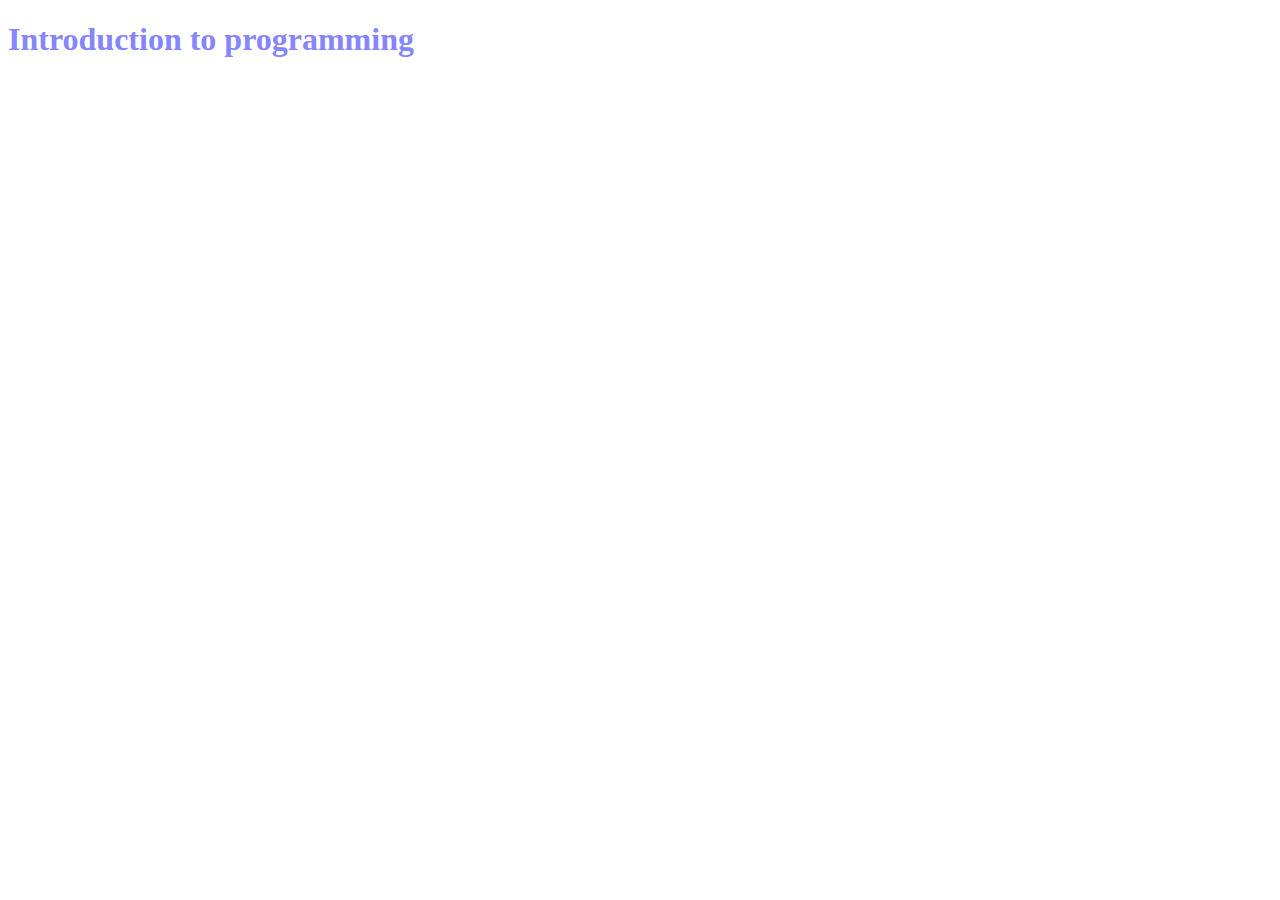
<file: index.html>
<!DOCTYPE html>
<html lang="en">

<head>
    <meta charset="UTF-8">
    <meta http-equiv="X-UA-Compatible" content="IE=edge">
    <meta name="viewport" content="width=device-width, initial-scale=1.0">
    <title>Document</title>
    <link rel="stylesheet" href="./style.css">
    <style>
        #title {
            color: yellow;
        }
    </style>

</head>

<body>
    <h1 id="title" style="color: rgb(133, 133, 253);">Introduction to programming</h1>
    <!-- <script src="./script/app.js"></script>
    <script src="./script/functions.js"></script> -->
    <script src="./script/start.js"></script>
    <script src="./script/functions.js"></script>
    <script src="./script/objects.js">

    </script>
    
</body>

</html>
</file>
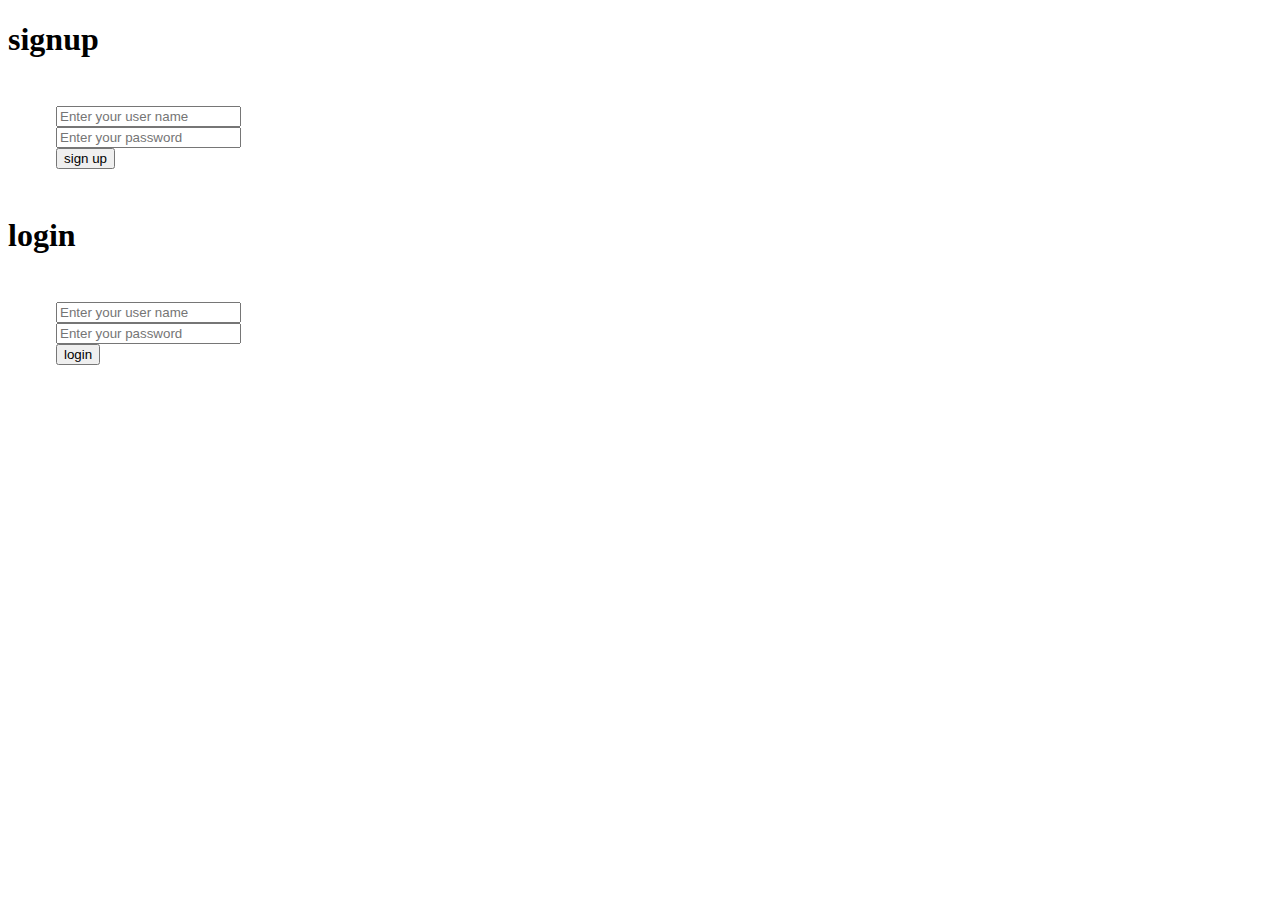
<file: signup.html>
<!DOCTYPE html>
<html lang="en">

<head>
    <meta charset="UTF-8">
    <meta http-equiv="X-UA-Compatible" content="IE=edge">
    <meta name="viewport" content="width=device-width, initial-scale=1.0">
    <title>Document</title>
</head>

<body>
    <h1>signup</h1>
    <div style="margin: 3rem;">
        <input style="display: block;" type="text" id="signup-user-name" placeholder="Enter your user name">
        <input style="display: block;" type="password" id="signup-password" placeholder="Enter your password">
        <button style="display: block;" id="signup-btn">sign up</button>
    </div>

    <h1>login</h1>
    <div style="margin: 3rem;">
        <input style="display: block;" type="text" id="login-user-name" placeholder="Enter your user name">
        <input style="display: block;" type="password" id="login-password" placeholder="Enter your password">
        <button style="display: block;" id="login-btn">login</button>
    </div>
    <script src="./script/login.js"></script>
</body>

</html>
</file>
<file: style.css>
#title{
    color: green;
}
</file>
